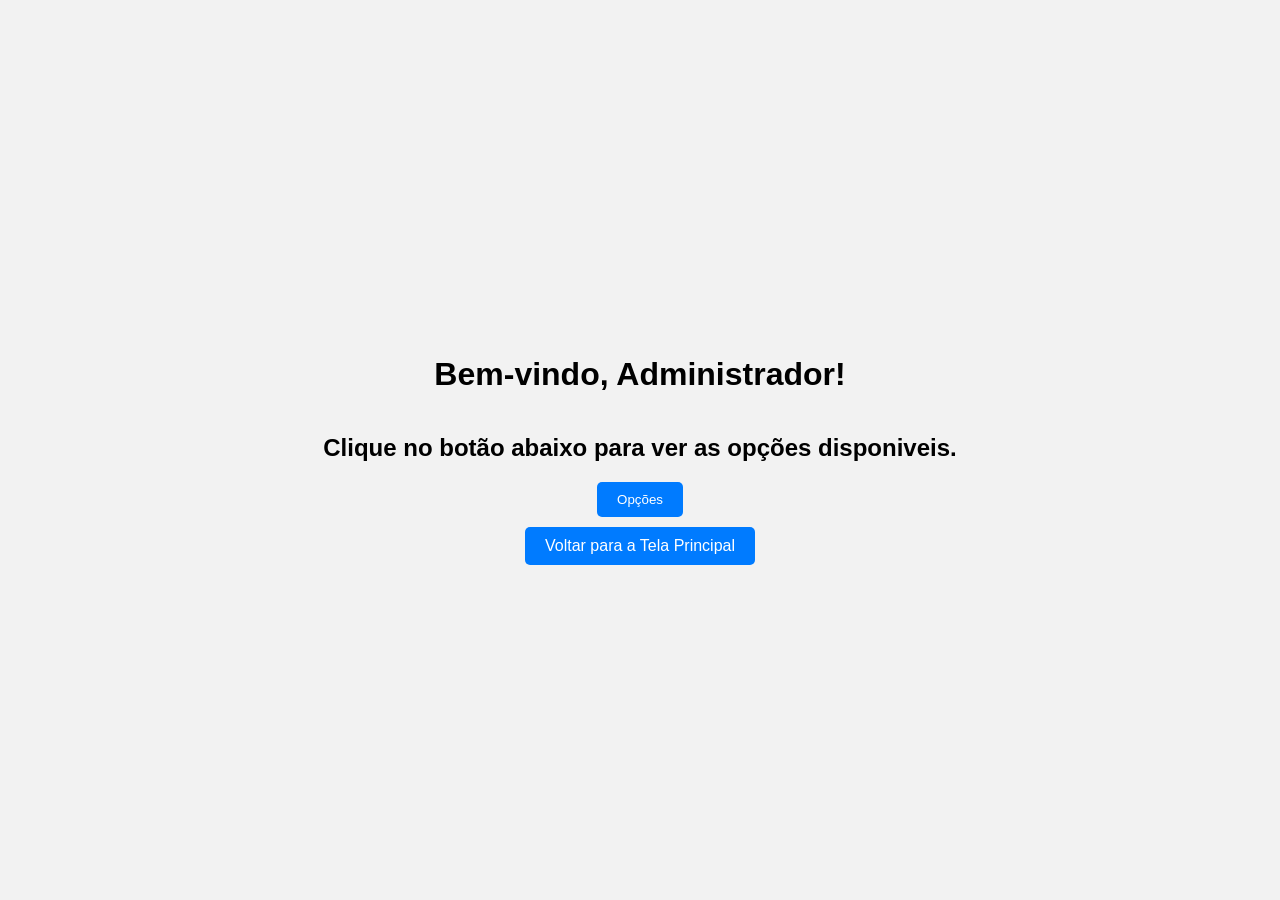
<file: tela-crud/crud.html>
<!DOCTYPE html>
<html lang="pt-BR">
<head>
  <meta charset="UTF-8" />
  <meta name="viewport" content="width=device-width, initial-scale=1.0" />
    <link rel="stylesheet" href="crud.css"/>
  <title>Área Restrita</title>
</head>
<body>

  <h1>Bem-vindo, Administrador!</h1>
  <h2>Clique no botão abaixo para ver as opções disponiveis.</h2>
  <button id="openModalBtn">Opções</button>
  <a id="backBtn" href="../ConexaoSolidaria/final.html" >
  Voltar para a Tela Principal</a>

  <div class="overlay" id="overlay">
    <div class="modal">
        <a href="../ong/ong.html">
      <button>ONGs</button>
      </a>

      <a href="../Projeto/projetos.html">
      <button>PROJETOS</button>
      </a>

      <a href="../colaboracao/colab.html">
      <button>COLABORADORES</button>
      </a>
    </div>
  </div>

  <script>
    const openModalBtn = document.getElementById('openModalBtn');
    const overlay = document.getElementById('overlay');

    openModalBtn.addEventListener('click', () => {
      overlay.style.display = 'flex';
    });

    overlay.addEventListener('click', (e) => {
      if (e.target === overlay) {
        overlay.style.display = 'none';
      }
    });
  </script>

</body>
</html>
</file>
<file: tela-crud/crud.css>
body {
      font-family: Arial, sans-serif;
      margin: 0;
      padding: 0;
      background: #f2f2f2;
      display: flex;
      justify-content: center;
      align-items: center;
      height: 100vh;
      flex-direction: column;
    }


    /* Fundo escuro do modal */
    .overlay {
      position: fixed;
      top: 0;
      left: 0;
      width: 100%;
      height: 100%;
      background: rgba(0, 0, 0, 0.5);
      display: none;
      justify-content: center;
      align-items: center;
    }

    /* Modal central */
    .modal {
      background: white;
      padding: 30px;
      border-radius: 10px;
      text-align: center;
      width: 300px;
      box-shadow: 0 0 10px rgba(0,0,0,0.3);
    }

    .modal button {
      display: block;
      width: 100%;
      padding: 12px;
      margin: 10px 0;
      background: #007bff;
      color: white;
      border: none;
      border-radius: 5px;
      cursor: pointer;
      font-size: 16px;
    }


    .modal button:hover {
      background: #005fcc;
    }

    #openModalBtn {
      padding: 10px 20px;
      background: #007bff;
      color: white;
      border: none;
      border-radius: 5px;
      cursor: pointer;
    }

    #backBtn {
    margin-top: 10px;
     padding: 10px 20px; 
     background: #007bff; 
     color: white; 
     border-radius: 5px; 
     text-decoration: none;
    }
</file>
